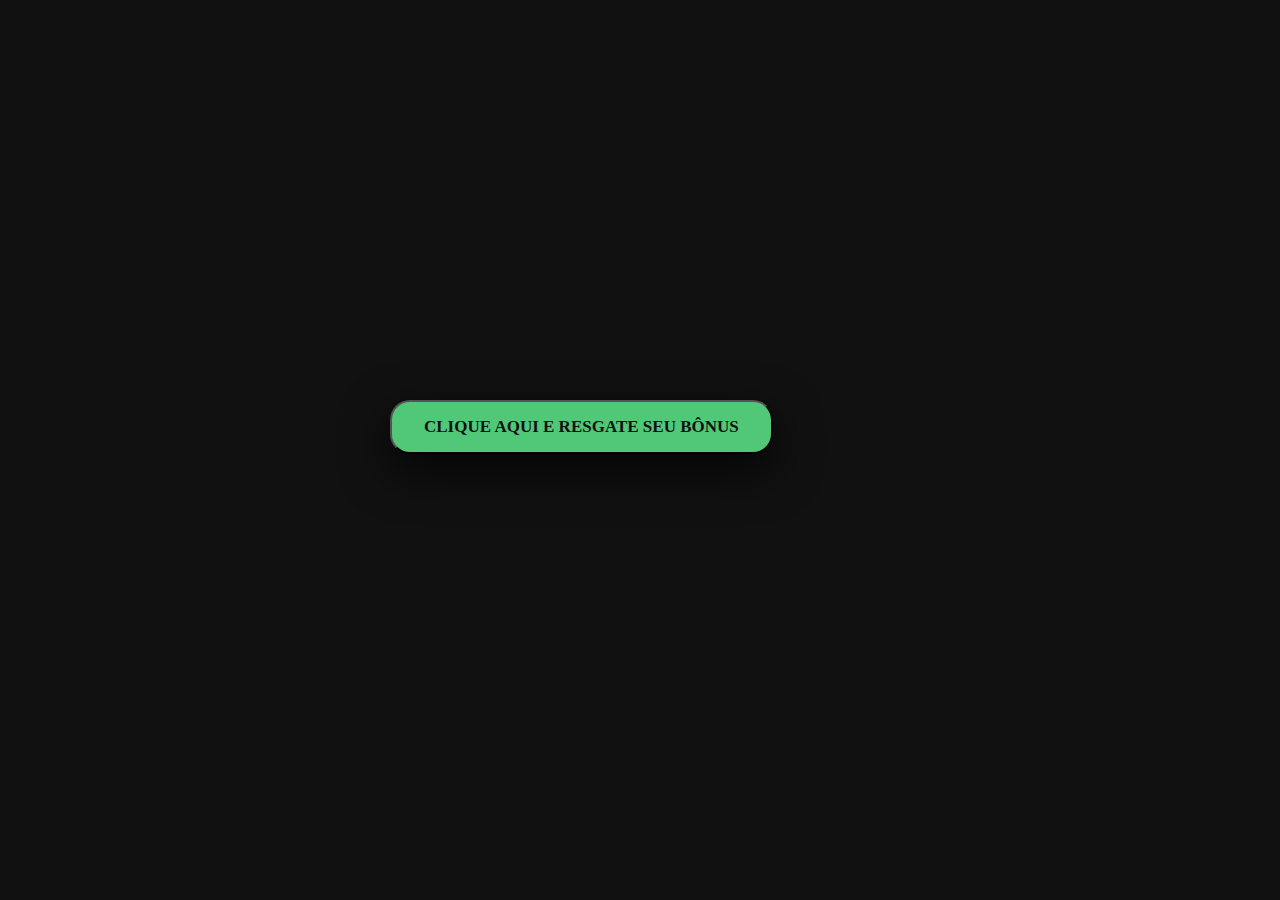
<file: acesso/index.html>
<!DOCTYPE html>
<html lang="pt-br">
<title>Obrigado</title>
<head>
<meta charset="utf-8">
<meta name="viewport" content="width=device-width, initial-scale=1, shrink-to-fit=no">
<link rel="shortcut icon" href="favicon.jpg">
<style>
    
    body {
      background: #111;
    }

.botao1 {
  background-color: #50C878; /* Green */
  border-radius: 20px;
  color: white;
  padding: 15px 32px;
  text-align: center;
  text-decoration: none;
  display: inline-block;
  font-size: 32px;
  box-shadow: 0 1rem 3rem rgba(0,0,0,.8)!important;
}
    
    div {
    width: 500px;
    height: 100px; 
    position: absolute;
    top:0;
    bottom: 0;
    left: 0;
    right: 0;
    
    margin: auto;
}

</style>

</head>
<body>
<div>
<a href="https://coruja.bet?c=DuduFerreira4">
<button class="botao1" style="font-family: montserrat; font-weight: 600; font-size: 17px; color:#111; cursor:pointer;"> CLIQUE AQUI E RESGATE SEU BÔNUS </button>
</a>
</div>
</body>
</html>
</file>
